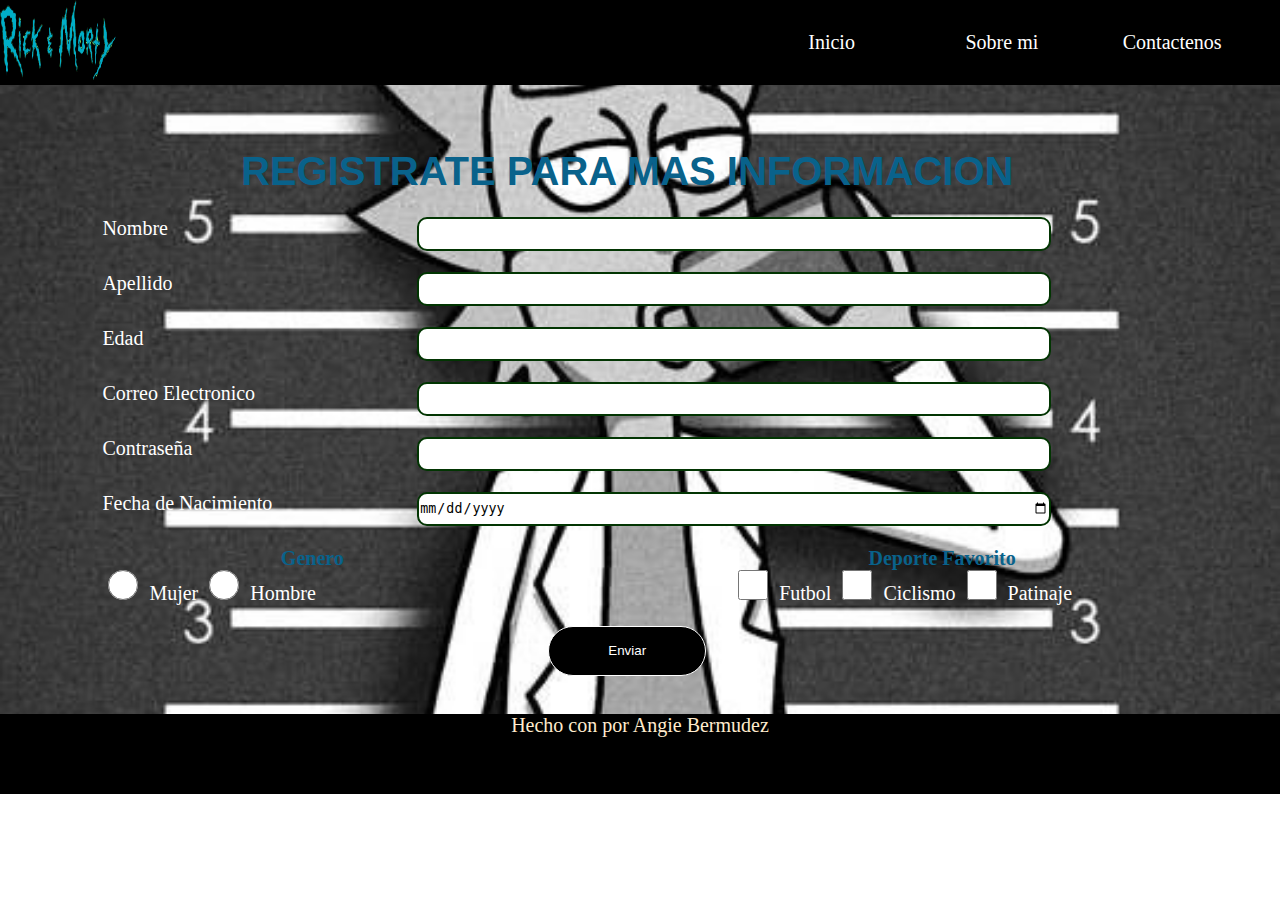
<file: contactenos.html>
<!DOCTYPE html>
<html lang="en">
<head>
    <meta charset="UTF-8">
    <meta name="viewport" content="width=device-width, initial-scale=1.0">
    <title>Contactanos</title>
    <link rel="icon" type="image/png" href="./imagen/rickymorty1.jpg">
    <link href="https://fonts.googleapis.com/css2?family=Indie+Flower&family=Permanent+Marker&display=swap" rel="stylesheet">
    <link rel="stylesheet" href="https://use.fontawesome.com/releases/v5.14.0/css/all.css" integrity="sha384-HzLeBuhoNPvSl5KYnjx0BT+WB0QEEqLprO+NBkkk5gbc67FTaL7XIGa2w1L0Xbgc" crossorigin="anonymous">
    <link rel="stylesheet" href="./styles.css">
    
</head>
<body>
    <div class="fondo">
     <!-- <h1 class="titulo">Mi primera Pagina</h1>
    <h2 class="subtitulo">Bienvenidos</h2>  -->
    <nav class="main-menu">
        <div>
            <img src="./imagen/PNG.png" width="50%" height="80">
        </div>
        <ul class="main-menu opt-menu">  <!--  NOS PERMITEN CREAR LISTAS NO ORDENADAS-->
            <li> <a href="./index.html">Inicio</a> </li>
            <li> <a href="./quienSoy.html">Sobre mi</a> </li>
            <li> <a href="#">Contactenos</a> </li>
        </ul >
             
    </nav>
    <div class="container">
        <H1  style="color: rgb(9, 98, 139);"> REGISTRATE PARA MAS INFORMACION</H1>
        <br>

        <form method="POST" action="" class="form-flex">

             <div class="input-form">
                 <div>
                    <label for="nombre">Nombre</label>
                </div>
                <input id="nombre" name="nombre" type="text" required>
            </div>

            <div class="input-form">
                <div>
                     <label for="apellido">Apellido</label>
                </div>
                 <input id="apellido" name="apellido" type="text" required>
            </div>

            <div class="input-form">
                <div>
                    <label for="edad">Edad</label>
                </div>
                <input id="edad" name="edad" type="number" required>
            </div>   
            
            <div class="input-form">
                <div>
                     <label for="email">Correo Electronico</label>
                 </div>
                <input id="email" name="email" type="email" required>
            </div>  
            
            <div class="input-form">
                <div>
                    <label for="contrasena">Contraseña</label>
                 </div>
                <input id="contrasena" name="contrasena" type="password">
            </div> 
            
            <div class="input-form">
                <div>
                     <label for="fechanacimiento">Fecha de Nacimiento</label>
                 </div>
                <input id="fechanacimiento" name="fechanacimiento" type="date">
            </div>  
            
            <section class="opt">
                <div class="input-form option">
                    <h4  style="color: rgb(9, 98, 139);">Genero</h4>
                    <input id="mujer" name="genero" type="radio">
                    <label for="mujer">Mujer</label>
                    <input id="hombre" name="genero" type="radio">
                    <label for="hombre">Hombre</label>
                    
                </div>
    
                <div class="input-form option"> 
                    <h4 style="color: rgb(9, 98, 139);">Deporte Favorito</h4>
                    <input id="futbol" name="futbol" type="checkbox">
                    <label for="futbol">Futbol</label>
                    <input id="ciclismo" name="ciclismo" type="checkbox">
                    <label for="ciclismo">Ciclismo</label>
                    <input id="patinaje" name="patinaje" type="checkbox">
                    <label for="patinaje">Patinaje</label>                               
    
                </div>
            </section>

            <div class="form-button">
                <button type="submit">Enviar</button>
            </div>

        </form>

    </div>    

    <footer>
        <p> Hecho con <i class="fas fa-hand-holding-heart"></i> por Angie Bermudez </p>
    </footer>  
</div> 
</body>
</html>
</file>
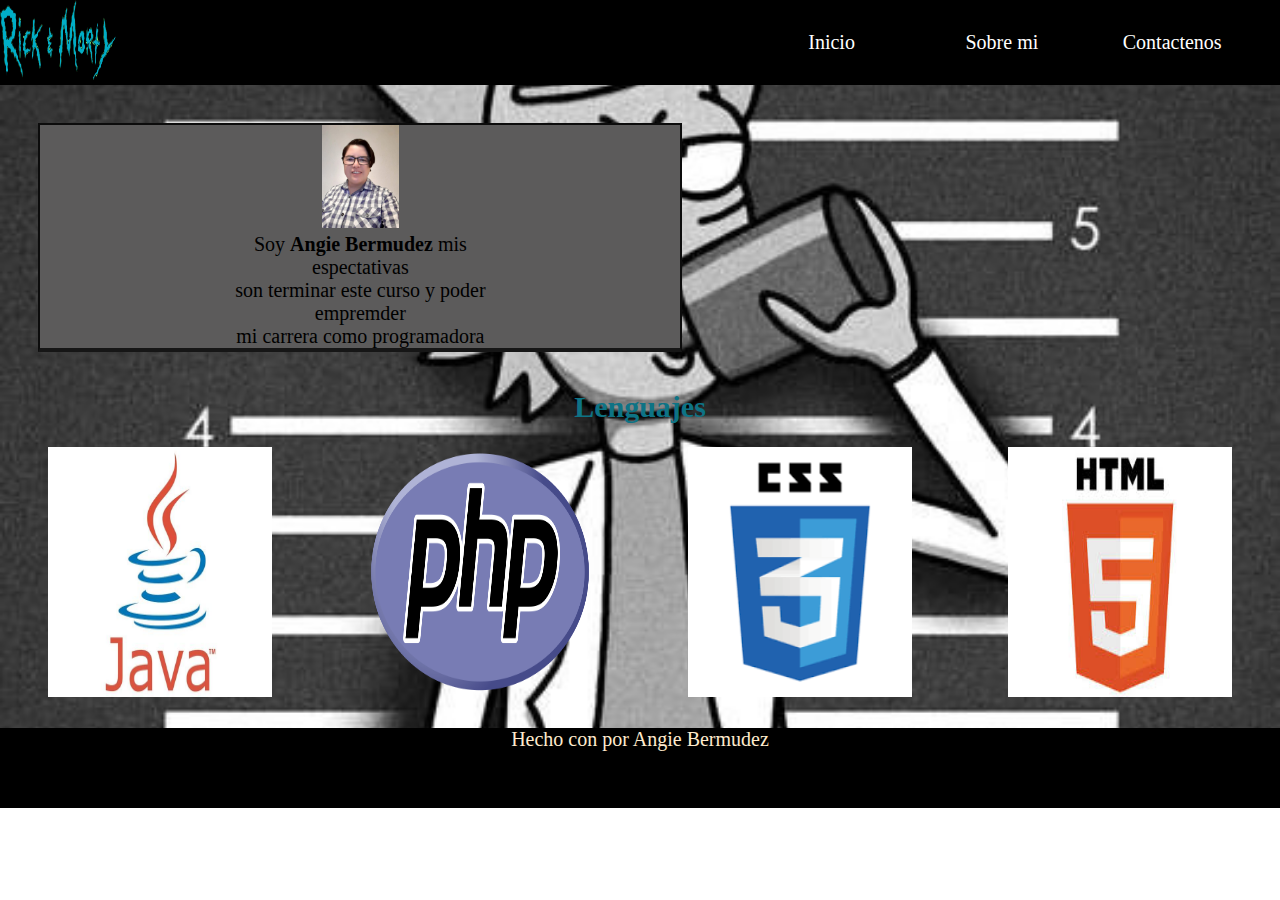
<file: quienSoy.html>
<!DOCTYPE html>
<html lang="en">
<head>
    <meta charset="UTF-8">
    <meta name="viewport" content="width=device-width, initial-scale=1.0">
    <title>Sobre Mi</title>
    <link rel="icon" type="image/png" href="./imagen/rickymorty1.jpg">
    <link href="https://fonts.googleapis.com/css2?family=Lobster&display=swap" rel="stylesheet">
    <link rel="stylesheet" href="https://use.fontawesome.com/releases/v5.14.0/css/all.css" integrity="sha384-HzLeBuhoNPvSl5KYnjx0BT+WB0QEEqLprO+NBkkk5gbc67FTaL7XIGa2w1L0Xbgc" crossorigin="anonymous">
    <link rel="stylesheet" href="./styles.css">
    

</head>
<body>
    <div class="fondo">
    <nav class="main-menu">
        <div>
            <img src="./imagen/PNG.png" width="50%" height="80">
        </div>
        <ul class="main-menu opt-menu">  <!--  NOS PERMITEN CREAR LISTAS NO ORDENADAS-->
            <li> <a href="./index.html">Inicio</a> </li>
            <li> <a href="#">Sobre mi</a> </li>
            <li> <a href="./contactenos.html">Contactenos</a> </li>
        </ul >             
    </nav>

    <section>
        <article class="descripcion">
            
                <div>  
                    <img src="./imagen/FOTO CARNET.jpeg" alt="foto">                  
                <p>Soy <strong>Angie Bermudez</strong> mis espectativas <br>son terminar este curso  y poder empremder <br>mi carrera como programadora</p>                
            </div>
        </article>
    </section>
<!--
    <section class="main-favoritos">
        <article class="favoritos">
            <header>
                <h2> Mis cosas Favoritas</h2>
                <br>

            </header>
            <h3>Hacer Deporte</h3>
            <img src="./imagen/futbol-femenino.jpg" alt="deporte">
            <div>
                <p> Me encanta hacer deporte entre estos me gusta mucho jugar futbol es uno de mis deportes favoritos</p>
            </div>
            <br>
            <br>
            <h3>Escuchar Musica</h3>
            <img src="./imagen/ROCK.jpg" alt="rock" width="10%">
            <div>
                <p> Me encanta escuchar ROCK ya que me relaja cuando trabajo</p>
            </div>
        </article>
    </section>

    <section class="main-estudios">
        <article class="estudios">
            <header>
                <h2> Mis Conocimientos</h2>
                <br>
            </header>
            <h3> JAVA </h3>
            <img src="./imagen/java.jpg">
            <div>
                <p> Tengo conocimientos basicos en JAVA </p>
            </div>
            <br>
            <br>
            <h3>  PHP </h3>
            <img src="./imagen/php.png" alt="php" >
            <div>
                <p>Tengo conocimientos basicos en PHP</p>
            </div>
        </article>
    </section>
    -->

    <section>
        <h2 style="color: rgb(14, 115, 133)" font-family:  sans-serif;>  Lenguajes</h2>
        <br>
    
    <div class="sec-flex languaje-sec">
        <div class="img-languaje"><img src="./imagen/java.jpg"></div>
        <div class="img-languaje"><img src="./imagen/php.png"></div>
        <div class="img-languaje"><img src="./imagen/CSS.png"></div>
        <div class="img-languaje"><img src="./imagen/HTML.jpg"></div>
    </div>
    </section>

   
    <footer>
        <p> Hecho con <i class="fas fa-hand-holding-heart fa-spin"></i> por Angie Bermudez </p>
    </footer>     
</div>
</body>
</html>
</file>
<file: styles.css>
/*diseños generales*/
*{
    margin: 0;
    padding: 0;
}

body {
    /*background-color: chartreuse ;*/
    font-size: 20px;    
    
    
        
}
.fondo{
    background-image: url(./imagen/fondo.jpg);
    width: 100%;    
    background-size: 100%;
    background-position: center;
    
}

.flex-content{
    height: 1000px;
    background-color: white;
    /*PERMITE QUE LOS ELEMENTOS HIJOS SEAN FLEXIBLES. */
    display: flex;
    flex-wrap: wrap;
    justify-content: center;
    align-items: flex-start;
    margin: 5% 10% 5% 10%;
    align-content: center;
}

.flex-content div{
    margin: 5%;
}

/*  DISEÑOS DEL MENU*/

.main-menu{
    display: flex;
    align-items: center;
    justify-content: center;
    background-color: black;
    
}

/*main menu img{
    align-self: 5%;         
    
}*/

.opt-menu{
    justify-content: flex-end;
    width: 90%;
    color: white;
}

.opt-menu li{
    list-style: none;
    width: 15%;
    
}

.opt-menu a:hover{
    background-color: cornsilk;
    color: black;
    border: 5px white solid;
    border-radius: 30px;
        
}

.opt-menu a{
    text-decoration: none;
    color: white;

}

/*  DISEÑOS DE TODO DIV EL CONTAINER DE LA PAGINA PRINCIPAL*/

.container{
    margin: 5% 10% 3% 8%;
    
}

.container h1{   
    text-align: center;
    font-family: 'Anton', sans-serif;
    color: white;
}

.main-charecters{
    display: flex;
    flex-wrap: wrap;
    justify-content: center; /* para que la imagen si queda sola se centre */
}

.charecter{
    width: 25%;
    margin: 3%;
    border: 2px #0c0c0c solid;
    border-right: 4px  #444343 solid;
    border-bottom: 4px  #161616 solid;
    border-radius: center;
    box-shadow: 5px black;
    text-align: center;
    background-color: rgb(66, 65, 65);    
}

.charecter img{
    width: 80%;
    border-radius: 3%;
}

.charecter div{
    text-align: center;
    padding: 3%;
    font-family: 'Indie Flower', cursive;
}

.charecter h2{
    font-weight: bold;
    margin-bottom: 3%;
    font-family: 'Indie Flower', cursive;
}

footer{
    background-color:black ;
    color: blanchedalmond;
    height: 80px;
    text-align: center;
}

.fa-hand-holding-heart{
    color: red;
}

.descripcion{
    display: flex;
    flex-wrap: nowrap;
    justify-content: center; 
    width: 50%;
    margin: 3%;   
    border-radius: center;
    box-shadow: 5px black;
    text-align: center;
    align-items: center;    
    border: 2px #0c0c0c solid;    
    border-bottom: 4px  #161616 solid;   
    background-color: rgb(92, 91, 91);     
}

.descripcion div{
    width: 40%;
}

/*.descripcion img{      
    width: 10%;
    margin: 3%;
    border: 1px #e6e6e6 solid;
    border-right: 2px  #e6e6e6 solid;
    border-bottom: 2px  #e6e6e6 solid;
    border-radius: center;
    box-shadow: 5px black;
    text-align: center;
}

.descripcion p{   
    text-align: center;
    display: inline-block;
    vertical-align: top;
    font-family: 'Indie Flower', cursive;   
    align-items: center;
     
}  */


.descripcion img{
    width: 30%;
}

.main-favoritos{
    display: flex;
    flex-wrap: wrap;
    justify-content: center; /* para que la imagen si queda sola se centre */
}

.favoritos{
    width: 40%;
    margin: 3%;
    border: 2px #e6e6e6 solid;
    border-right: 4px  #e6e6e6 solid;
    border-bottom: 4px  #e6e6e6 solid;
    border-radius: center;
    box-shadow: 5px black;
    text-align: center;
}

.favoritos h2{
    font-family: 'Indie Flower', cursive;
}

.favoritos img{
    width: 80%;
    border-radius: 3%;
}

.favoritos p{
    font-family: 'Lobster', cursive;
}

.estudios{
    width: 40%;
    margin: 3%;
    border: 2px #e6e6e6 solid;
    border-right: 4px  #e6e6e6 solid;
    border-bottom: 4px  #e6e6e6 solid;
    border-radius: right;
    box-shadow: 5px black;
    text-align: center;
}

.main-estudios{
    display: flex;
    flex-wrap: wrap;
    justify-content: center; /* para que la imagen si queda sola se centre */
}

.estudios h2{
    font-family: 'Indie Flower', cursive;
}

.estudios img{
    width: 80%;
    border-radius: 3%;
}

.estudios p{
    font-family: 'Lobster', cursive;
}

/*********************** ESTILOS DEL FORMULARIO  *************************************/
.form-flex{
    display: flex;
    flex-direction: column;
    text-align: left;
}

.form-flex input{
    height: 30px;
    border: 2px rgb(2, 53, 2) solid;
    border-radius: 10px;
}

.input-form{ 
    margin-bottom: 2%;       
}

.input-form div{
    width: 30%;
    float: left;  
     
}

.input-form input{
    width: 60%;   
}

/*****************  ESTILOS DEL BOTON DEL FORMULARIO   *********************** */
.form-button{
    text-align: center;    
}

.form-button button{
    background-color: black;
    color: white;
    border: 1px solid;
    border-radius: 30px;
    width: 15%;
    height: 50px;
}

.sec-flex{
    display: flex;
    align-items: center;
    flex-wrap: wrap;
    text-align: center;
}
h2{
    text-align: center;
}

.img-languaje{
    width: 25%;
    text-align: center;
    margin-bottom: 2%;    
}

.img-languaje img{
    width: 70%;
    height: 250px;
}

.languaje-sec{
    flex-wrap: wrap;
}

.img-languaje img:hover{
    border: 5px pink;
    border-radius: 30px;
    box-shadow: 3px 5px 5px #A4A4A4;
    padding: 5%;
}

.option{
    width: 40%;
    text-align: left;
}

.opt{
    display: flex;
    justify-content: space-between;
}

.opt h4{
    text-align: center;
}

.opt input{
    width: 10%;
}
.main-menu img {
    justify-content: flex-end;
}
.charecter  a{
    
    background-color: black;
    color: white;
    border: 1px solid;
    border-radius: 30px;
    width: 40%;
    height: 30%;
}
.container label{
    color: white;
}
</file>
